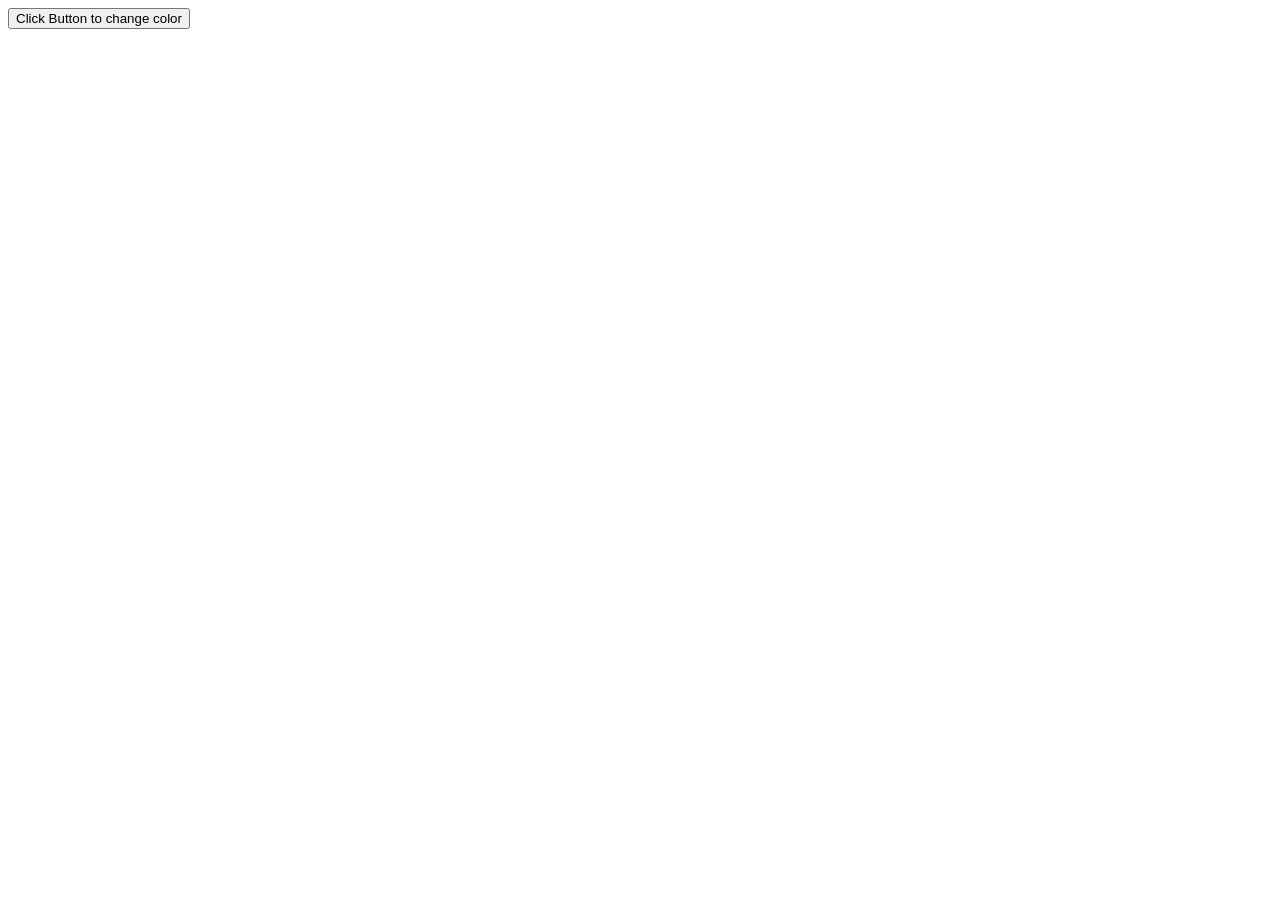
<file: index4.html>
<!DOCTYPE html>
<html lang="en">
<head>
    <meta charset="UTF-8">
    <meta name="viewport" content="width=device-width, initial-scale=1.0">
    <title>Document</title>
</head>
<body>
    <button id="Result" onclick="update()">Click Button to change color</button>

    <script>
        var btn=document.getElementById("Result");

        function update()
        {
           btn.style.backgroundColor="red"
        }
    </script>

</body>
</html>
</file>
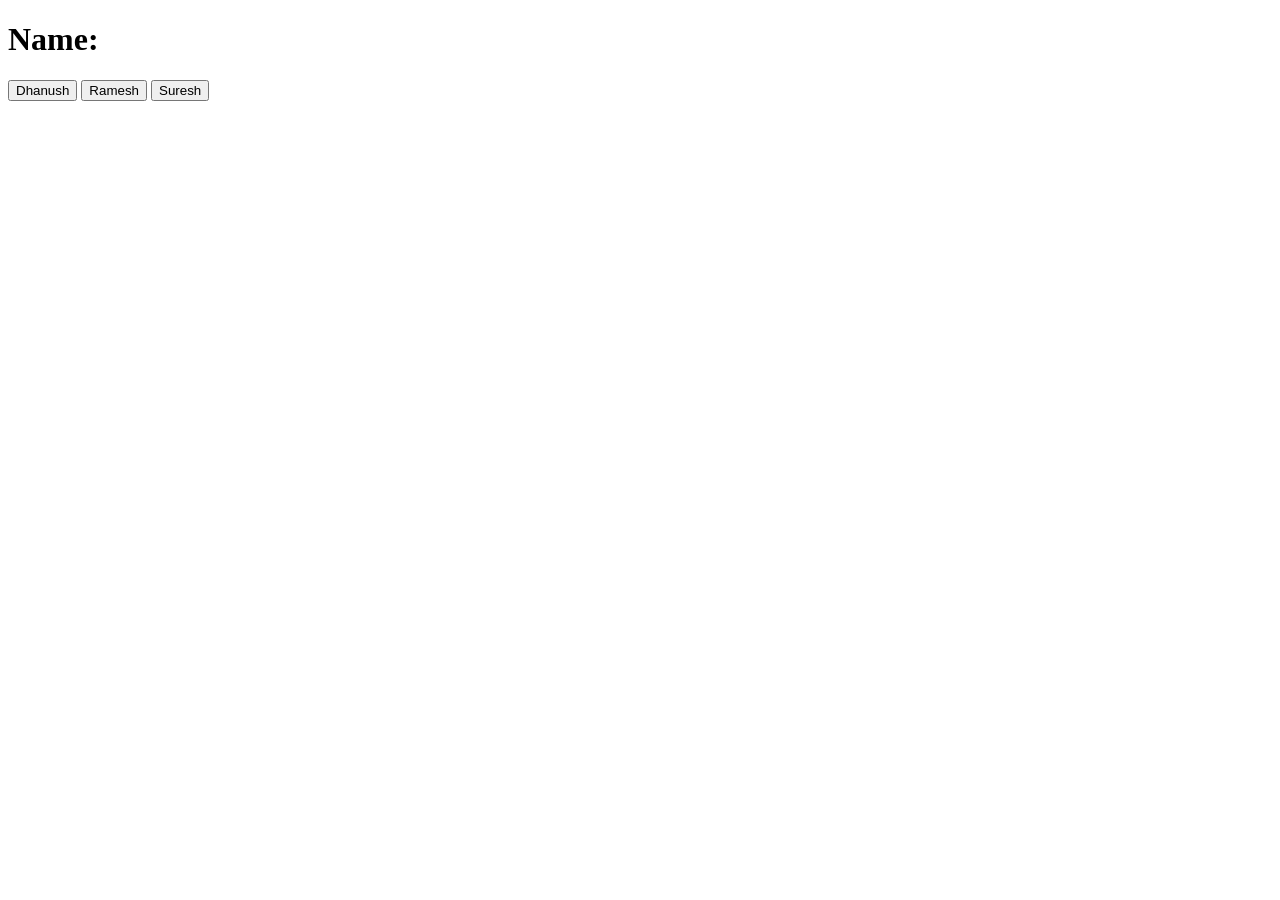
<file: index5.html>
<!DOCTYPE html>
<html lang="en">
<head>
    <meta charset="UTF-8">
    <meta name="viewport" content="width=device-width, initial-scale=1.0">
    <title>Document</title>
</head>
<body>
    <h1 id="result">Name:</h1>
    <button onclick="output(event)">Dhanush</button>
    <button onclick="output(event)">Ramesh</button>
    <button onclick="output(event)">Suresh</button>

    <script>
        var h1=document.getElementById("result");

        function output(event)
        {
            h1.textContent="Name: "+event.target.textContent;
        }
    </script>    
</body>
</html>
</file>
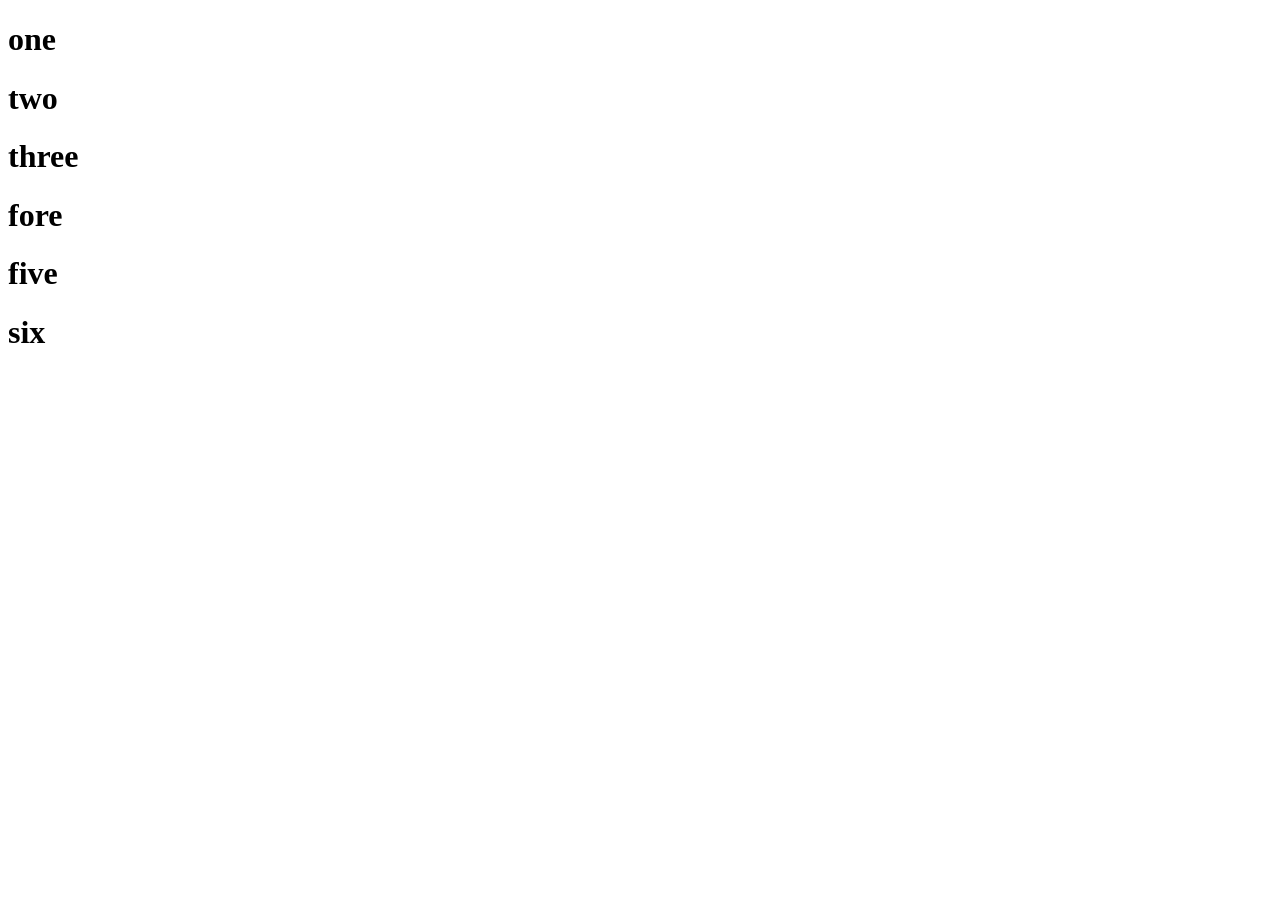
<file: index6.html>
<!DOCTYPE html>
<html lang="en">
<head>
    <meta charset="UTF-8">
    <meta name="viewport" content="width=device-width, initial-scale=1.0">
    <title>Document</title>
</head>
<body>
    <h1 onclick="update(event)">one</h1>
    <h1 onclick="update(event)">two</h1>
    <h1 onclick="update(event)">three</h1>
    <h1 onclick="update(event)">fore</h1>
    <h1 onclick="update(event)">five</h1>
    <h1 onclick="update(event)">six</h1>
    
    <script>
        function update(event)
        {
            event.target.remove();
        }
    </script>

</body>
</html>
</file>
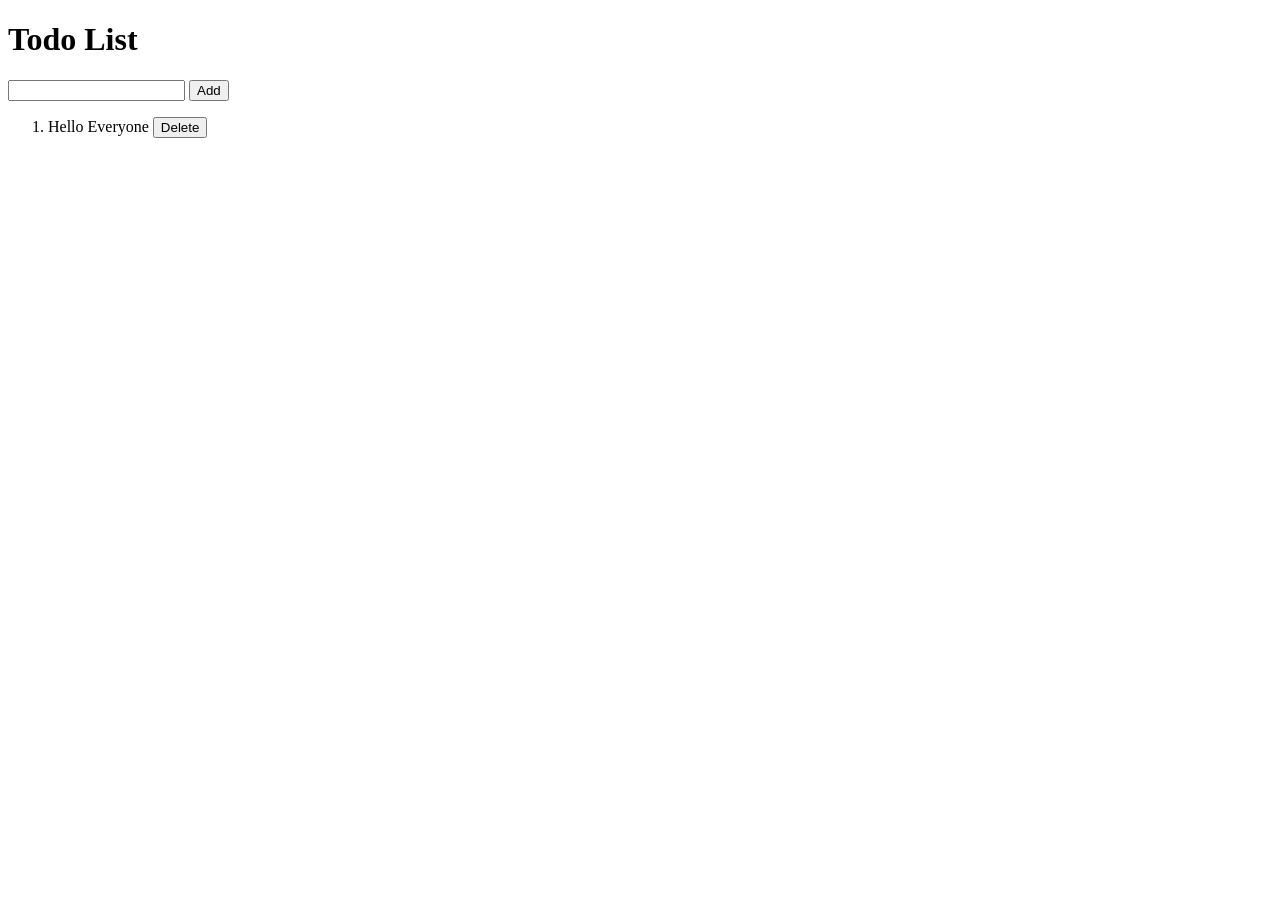
<file: index7.html>
<!DOCTYPE html>
<html lang="en">
<head>
    <meta charset="UTF-8">
    <meta name="viewport" content="width=device-width, initial-scale=1.0">
    <title>Document</title>
</head>
<body>
    <h1>Todo List</h1>
    <input id="input">
    <button onclick="add()">Add</button>
    <ol id="todoList">
        <li>
            Hello Everyone
              <button onclick="deleteEvent(event)">
                Delete
              </button>
        </li>
    </ol>

    <script>
        var ol=document.getElementById("todoList");
        var input=document.getElementById("input");

        function add()
        {
            var list=document.createElement("li");        
            list.innerHTML=input.value + " <button onclick='deleteEvent(event)'>Delete</button>";
            ol.append(list);
        }

        function deleteEvent(event)
        {
            event.target.parentElement.remove();
        }
    </script>
</body>
</html>
</file>
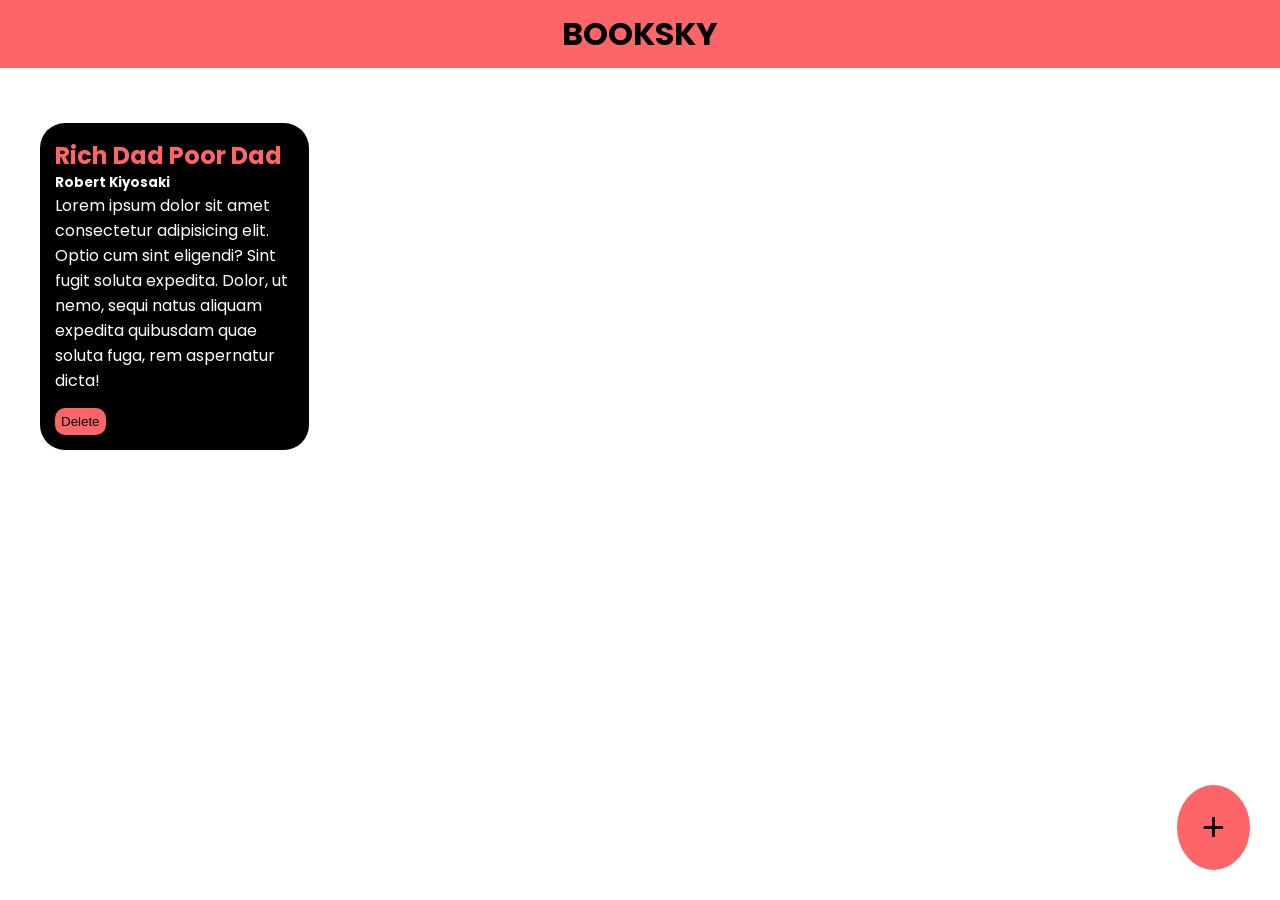
<file: projects/index9.html>
<!DOCTYPE html>
<html lang="en">
<head>
    <meta charset="UTF-8">
    <meta name="viewport" content="width=device-width, initial-scale=1.0">
    <title>Booksky</title>
    <link rel="stylesheet" href="index9.css">
    <link rel="preconnect" href="https://fonts.googleapis.com">
<link rel="preconnect" href="https://fonts.gstatic.com" crossorigin>
<link href="https://fonts.googleapis.com/css2?family=Poppins:ital,wght@0,100;0,200;0,300;0,400;0,500;0,600;0,700;0,800;0,900;1,100;1,200;1,300;1,400;1,500;1,600;1,700;1,800;1,900&family=Quicksand:wght@300..700&display=swap" rel="stylesheet">
</head>
<body>
    <div class="navbar">
        <h1>BOOKSKY</h1>

    </div>

    <div class="container">
        <div class="Book-conainer">
            <h2>Rich Dad Poor Dad</h2>
            <h5>Robert Kiyosaki</h5>
            <p>Lorem ipsum dolor sit amet consectetur adipisicing elit. Optio cum sint eligendi? Sint fugit soluta expedita. Dolor, ut nemo, sequi natus aliquam expedita quibusdam quae soluta fuga, rem aspernatur dicta!</p>
            <button onclick="deletebook(event)">Delete</button>
        </div>
    </div>
     
    <div class="overlay"></div>

    <div class="popup-box">
        <h2>Add New Book</h2>
        <form >
            <input type="text" placeholder="Book Title" id="title">
            <input type="text" placeholder="Author Name" id="author" >
            <textarea placeholder="Description" id="description" ></textarea>
            <button id="addBook">Add</button>
            <button id="cancelBook">Cancel</button>
        </form>
    </div>

    <button class="add-button" id="add-popup">+</button>

    <script src="index9.js"></script>
</body>
</html>
</file>
<file: projects/index9.css>
*
{
    margin: 0%;
    padding: 0%;   
}
body
{
    font-family:'poppins',sans-serif;
}
.navbar
{
    background-color: #FD6569;
    padding: 10px;
    text-align: center;
}
.container
{
    padding: 10px;
    margin-top: 15px;
}
.Book-conainer
{
    padding: 15px;
    width: 19%;
    background-color: black;
    border-radius: 25px;
    color:white;
    margin: 30px;
    display: inline-block;
    vertical-align: top;
}
.Book-conainer h2
{
    color: #FD6569;
}
.Book-conainer button
{
    background-color: #FD6569;
    color:black;
    border-radius: 10px;
    padding: 6PX;
    border: none;
    margin-top: 15px;
}
.add-button
{
    background-color: #FD6569;
    color: black;
    border-radius: 100%;
    padding: 20px;
    padding-right: 25px;
    padding-left: 25px;
    font-size: 40px;
    border: none;
    position: fixed;
    bottom: 30px;
    right: 30px;
}
.overlay
{
    background-color: black;
    opacity: 0.8;
    position: absolute;
    width: 100%;
    height: 100%;
    top: 0px;
    left: 0px;
    z-index: 1;
    display: none;
}
.popup-box
{
    background-color: #FD6569;
    width: 40%;
    padding: 35px;
    border-radius: 30px;
    position: absolute;
    top: 20px;
    left: 25%;
    z-index: 2;
    display: none;
}
.popup-box input
{
    background: transparent;
    border: none;
    width: 100%;
    margin: 5px;
    padding: 5px;
    font-size: 20px;
    border-bottom: solid black 2px;
}
.popup-box textarea
{
    background: transparent;
    width: 100%;
    margin: 5px;
    padding: 5px;
    font-size: 20px;
    border: solid black 2px;
}
.popup-box ::placeholder
{
    color: black;
}
.popup-box button
{
    background-color: black;
    padding: 7px;
    border: none;
    color: white;
    margin-left: 6px;
    border-radius: 7px;
}
.popup-box input:focus
{
    outline: none;
}
.popup-box textarea:focus
{
    outline: none;
}
</file>
